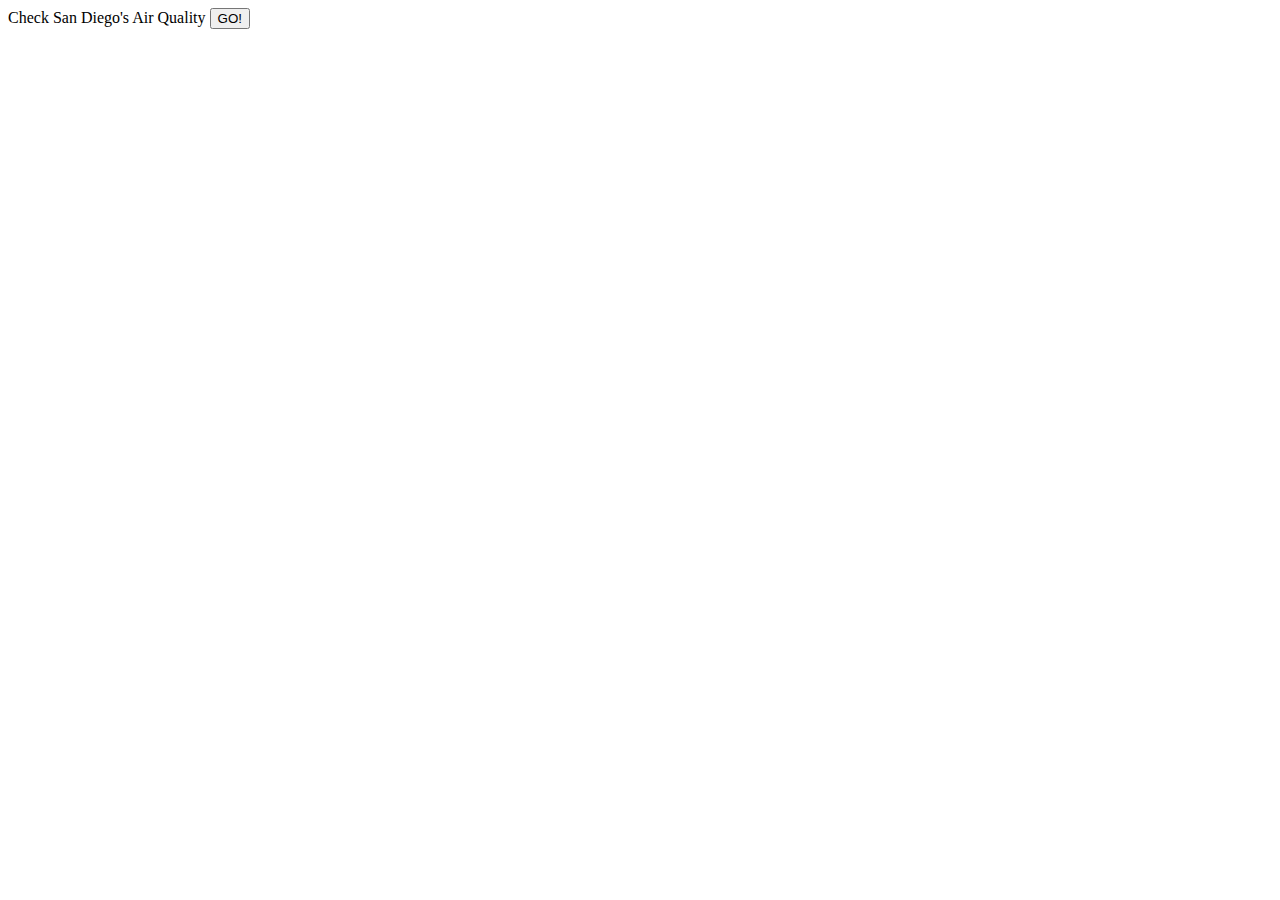
<file: api/apitest.html>
<!DOCTYPE html>
<html lang="en">
<head>
    <meta charset="UTF-8">
    <meta name="viewport" content="width=device-width, initial-scale=1.0">
    <meta http-equiv="X-UA-Compatible" content="ie=edge">
    <title>AQ API test</title>
</head>
<body>

  <!-- City Select Box -->
  <form id="city-form">

    <!-- Label for Text Box -->
    <label for="city-input">Check San Diego's Air Quality </label>

    <!-- Text Input Box -input type="text" id="city-input"><br>

    <!-- Submit Button -->
    <input id="select-city" type="submit" value="GO!">
  </form>

  <!-- city Information -->
  <div id="city-div"></div>

</body>

<script src="https://cdnjs.cloudflare.com/ajax/libs/jquery/3.2.1/jquery.min.js"></script>
<script src="app.js"></script>
</file>
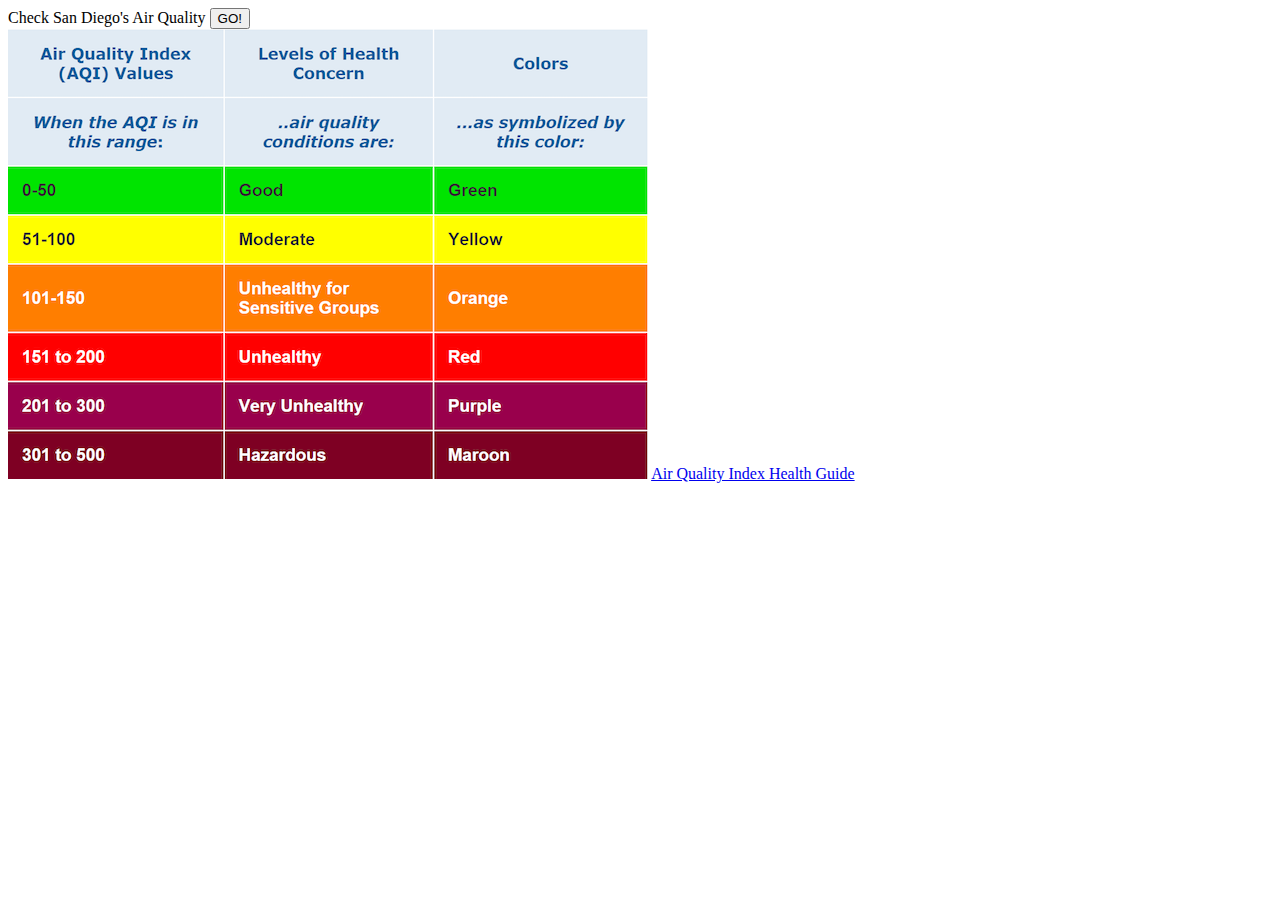
<file: AQI_/aqi.html>
<!DOCTYPE html>
<html lang="en">
<head>
    <meta charset="UTF-8">
    <meta name="viewport" content="width=device-width, initial-scale=1.0">
    <meta http-equiv="X-UA-Compatible" content="ie=edge">
    <title>AQ API test</title>
</head>
<body>

  <!-- City Select Box -->
  <form id="city-form">

    <!-- Label for Text Box -->
    <label for="city-input">Check San Diego's Air Quality </label>

    <!-- Text Input Box -input type="text" id="city-input"><br>

    <!-- Submit Button -->
    <input id="select-city" type="submit" value="GO!">
  </form>

  <!-- city Information -->
  <div id="city-div"></div>

  <!--image div-->
  <div id = "basicinfo-div">
    <img id = "chartforAQI" src = "imagesAQI/AQI_Values.png" alt= "AQI Chart">
    <a href="https://airnow.gov/index.cfm?action=aqi_brochure.index" title ="Visit EPA website to see Air Quality Index guide" target ="_blank">Air Quality Index Health Guide</a>
  </div>

  

</body>

<script src="https://cdnjs.cloudflare.com/ajax/libs/jquery/3.2.1/jquery.min.js"></script>
<script src="aqi.js"></script>
</file>
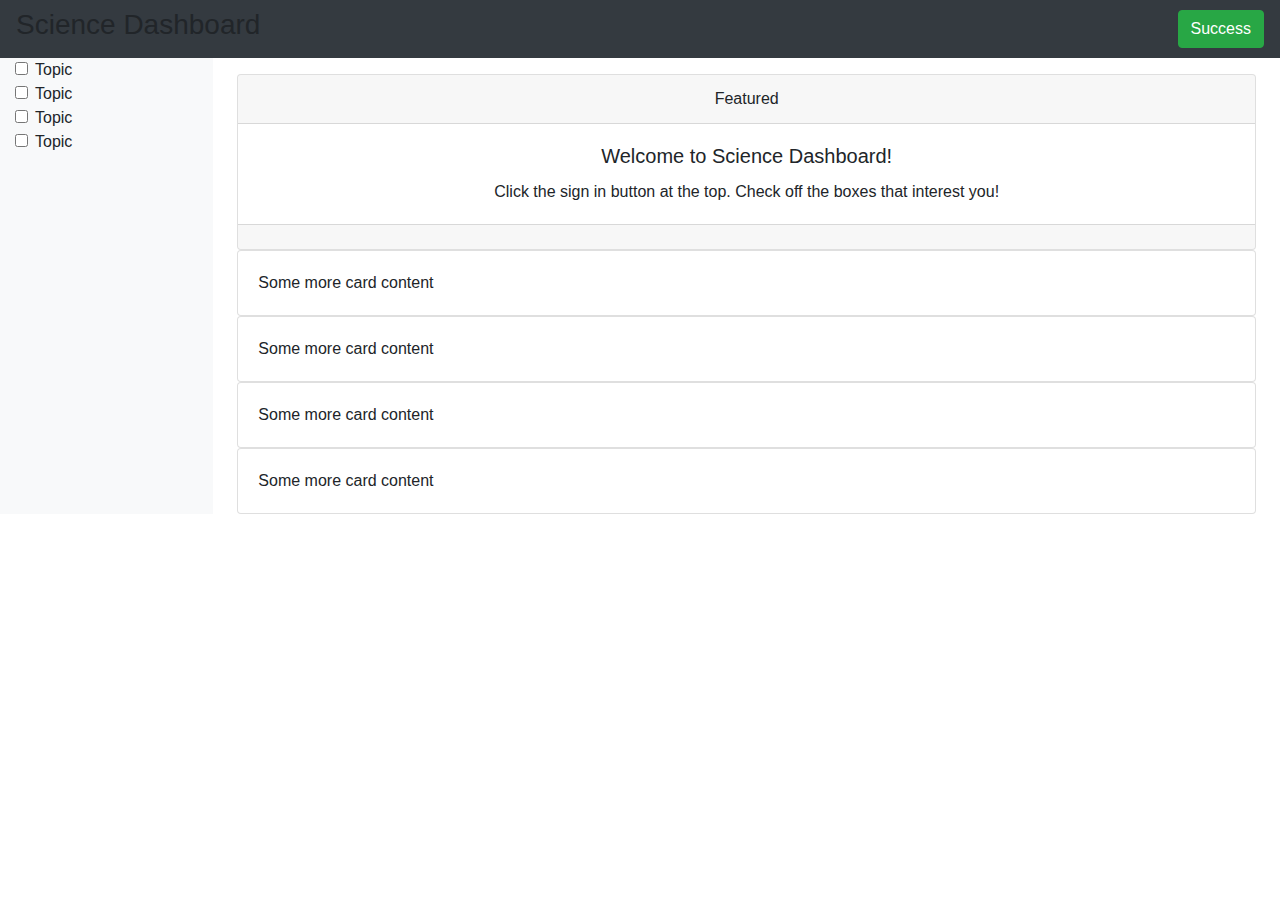
<file: FrontPage/frontpage.html>
<!DOCTYPE html>
<html lang="en">
<head>
    <meta charset="UTF-8">
    <meta name="viewport" content="width=device-width, initial-scale=1.0">
    <meta http-equiv="X-UA-Compatible" content="ie=edge">
    <link rel="stylesheet" href="https://maxcdn.bootstrapcdn.com/bootstrap/4.0.0/css/bootstrap.min.css" integrity="sha384-Gn5384xqQ1aoWXA+058RXPxPg6fy4IWvTNh0E263XmFcJlSAwiGgFAW/dAiS6JXm" crossorigin="anonymous">
    <title>Science Dashboard</title>
</head>
<body>
    <nav class="navbar navbar-dark bg-dark">
        <!-- Navbar content -->
        <h3>Science Dashboard</h3>
        <button type="button" class="btn btn-success">Success</button>
      </nav>
      <div class="container-fluid">
        <div class="row">
          <nav class="col-md-2 d-none d-md-block bg-light sidebar">
            <div class="sidebar-sticky">
              <ul class="nav flex-column">
                  <li>
                <div class="form-check">
                    <input class="form-check-input" type="checkbox" value="" id="defaultCheck1">
                    <label class="form-check-label" for="defaultCheck1">
                     Topic
                    </label>
                </li>

                <li>
                <div class="form-check">
                    <input class="form-check-input" type="checkbox" value="" id="defaultCheck1">
                    <label class="form-check-label" for="defaultCheck1">
                    Topic
                    </label>
                </li>

                <li>
                <div class="form-check">
                    <input class="form-check-input" type="checkbox" value="" id="defaultCheck1">
                    <label class="form-check-label" for="defaultCheck1">
                        Topic
                    </label>
                </li>

            <li>
            <div class="form-check">
                <input class="form-check-input" type="checkbox" value="" id="defaultCheck1">
                <label class="form-check-label" for="defaultCheck1">
                    Topic
                </label>
            </li>
              </ul>
    </div>
    </nav>
    <main role="main" class="col-md-9 ml-sm-auto col-lg-10 pt-3 px-4">
    
    <div class="card text-center">
            <div class="card-header">
              Featured
            </div>
            <div class="card-body">
              <h5 class="card-title">Welcome to Science Dashboard!</h5>
              <p class="card-text">Click the sign in button at the top. Check off the boxes that interest you!</p>
             
            </div>
            <div class="card-footer text-muted"></div>

          </div>

          <div class="card">
                <img>
                <div class="card-body"> Some more card content </div>
              </div>

        <div class="card">
            <img>
            <div class="card-body"> Some more card content </div>
        </div>

        <div class="card">
                <img>
                <div class="card-body"> Some more card content </div>
        </div>

        <div class="card">
                <img>
                <div class="card-body"> Some more card content </div>
        </div>

        
     

</main>
    </div>
 <script src="https://code.jquery.com/jquery-3.2.1.slim.min.js" integrity="sha384-KJ3o2DKtIkvYIK3UENzmM7KCkRr/rE9/Qpg6aAZGJwFDMVNA/GpGFF93hXpG5KkN" crossorigin="anonymous"></script>
<script src="https://cdnjs.cloudflare.com/ajax/libs/popper.js/1.12.9/umd/popper.min.js" integrity="sha384-ApNbgh9B+Y1QKtv3Rn7W3mgPxhU9K/ScQsAP7hUibX39j7fakFPskvXusvfa0b4Q" crossorigin="anonymous"></script>
<script src="https://maxcdn.bootstrapcdn.com/bootstrap/4.0.0/js/bootstrap.min.js" integrity="sha384-JZR6Spejh4U02d8jOt6vLEHfe/JQGiRRSQQxSfFWpi1MquVdAyjUar5+76PVCmYl" crossorigin="anonymous"></script>
</body>
</html>
</file>
